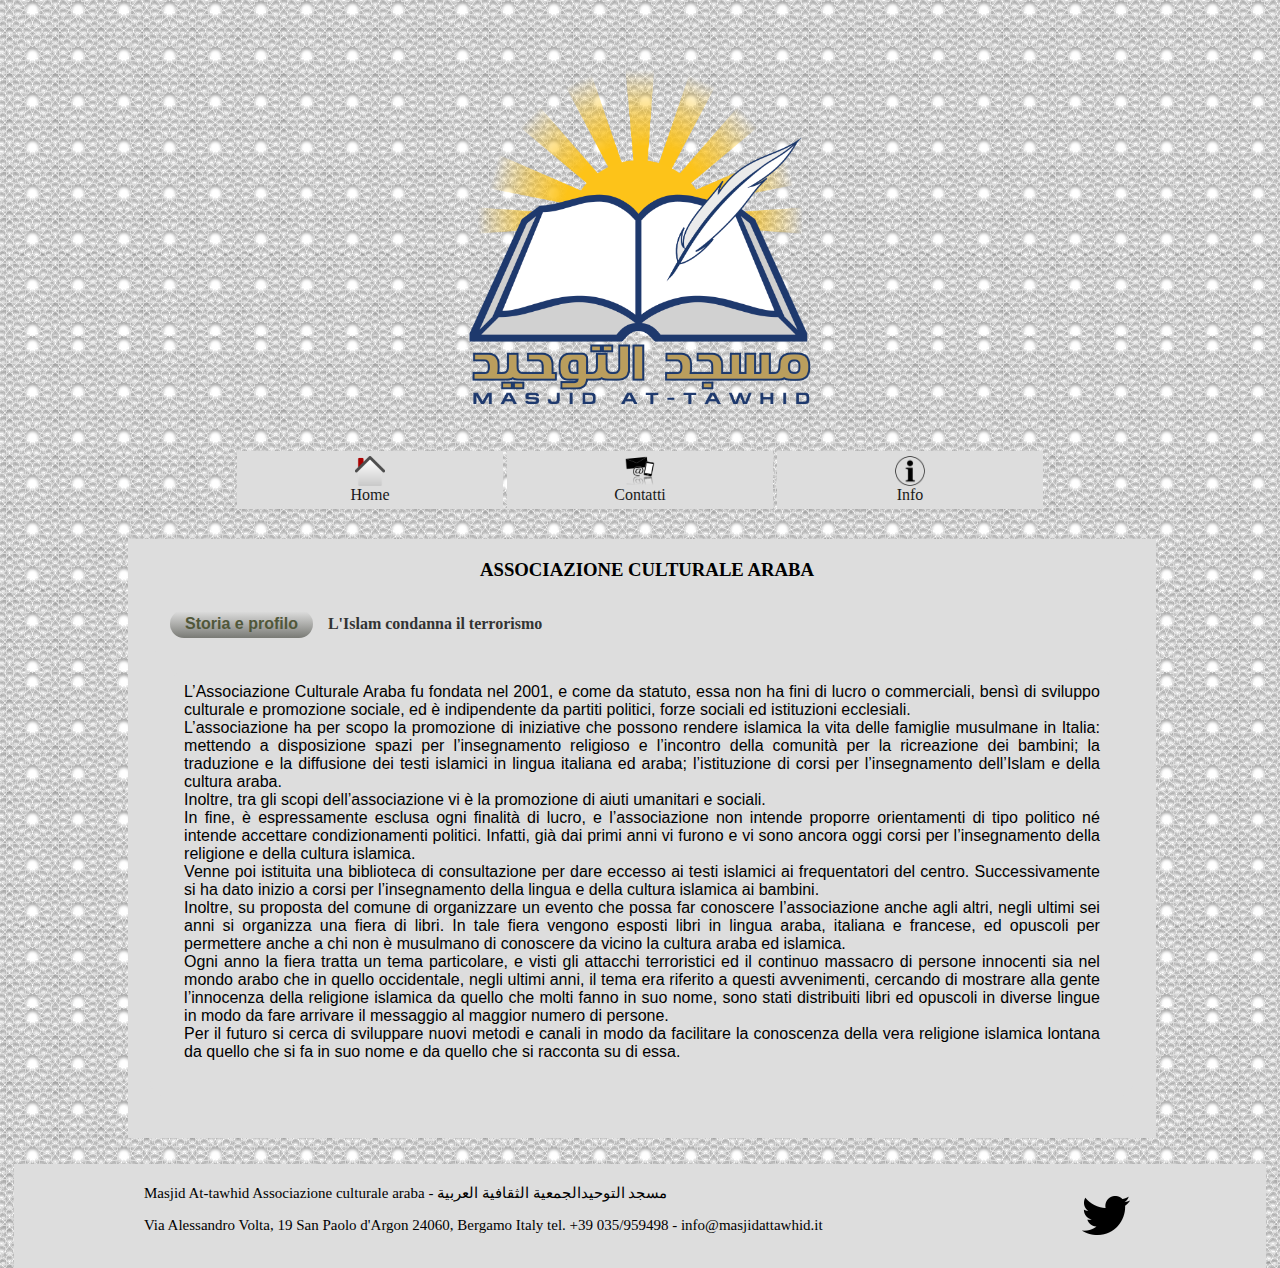
<file: informazioni.html>
<!--    Created by mohamed.msaad on 28/05/2017--><!DOCTYPE html PUBLIC "-//W3C//DTD XHTML 1.0 Transitional//EN" "http://www.w3.org/TR/xhtml1/DTD/xhtml1-transitional.dtd"><html lang="en"><head>    <title>Informazioni</title>    <meta name="viewport" content="width=device-width, initial-scale=1" />    <meta name="description" content="Associazione culturale araba" />    <meta http-equiv="Content-Type" content="text/html; charset=utf-8" />    <meta name="keywords" content="masjid attawhid, masjid at-tawhid, associazione culturale araba,preghiera, tawhid,moschea san paolo d'argon,masjid san paolo d'argon provincia di bergamo, masjid attawhid italia"/>    <link rel="apple-touch-icon-precomposed" sizes="57x57" href="images/icons/apple-touch-icon-57x57.png" />    <link rel="apple-touch-icon-precomposed" sizes="114x114" href="images/icons/apple-touch-icon-114x114.png" />    <link rel="apple-touch-icon-precomposed" sizes="72x72" href="images/icons/apple-touch-icon-72x72.png" />    <link rel="apple-touch-icon-precomposed" sizes="144x144" href="images/icons/apple-touch-icon-144x144.png" />    <link rel="apple-touch-icon-precomposed" sizes="60x60" href="images/icons/apple-touch-icon-60x60.png" />    <link rel="apple-touch-icon-precomposed" sizes="120x120" href="images/icons/apple-touch-icon-120x120.png" />    <link rel="apple-touch-icon-precomposed" sizes="76x76" href="images/icons/apple-touch-icon-76x76.png" />    <link rel="apple-touch-icon-precomposed" sizes="152x152" href="images/icons/apple-touch-icon-152x152.png" />    <link rel="icon" type="image/png" href="images/icons/favicon-196x196.png" sizes="196x196" />    <link rel="icon" type="image/png" href="images/icons/favicon-96x96.png" sizes="96x96" />    <link rel="icon" type="image/png" href="images/icons/favicon-32x32.png" sizes="32x32" />    <link rel="icon" type="image/png" href="images/icons/favicon-16x16.png" sizes="16x16" />    <link rel="icon" type="image/png" href="images/icons/favicon-128.png" sizes="128x128" />    <meta name="application-name" content="&nbsp;"/>    <meta name="msapplication-TileColor" content="#FFFFFF" />    <meta name="msapplication-TileImage" content="mstile-144x144.png" />    <meta name="msapplication-square70x70logo" content="mstile-70x70.png" />    <meta name="msapplication-square150x150logo" content="mstile-150x150.png" />    <meta name="msapplication-wide310x150logo" content="mstile-310x150.png" />    <meta name="msapplication-square310x310logo" content="mstile-310x310.png" />    <link rel="stylesheet" type="text/css" href="css/main.css" />    <link rel="stylesheet" type="text/css" href="css/flexslider.css" media="screen"/>    <script src="http://ajax.googleapis.com/ajax/libs/jquery/2.0.0/jquery.min.js"></script>    <script type="text/javascript" language="JavaScript1.5" src="js/main.js"></script>    <script defer src="js/jquery.flexslider.js"></script></head><body class="ex"><div class="header arcata">    <div class="div-title">        <h1 class="title">            <a href="index.html">                <img src="images/images/logo.png" alt="logo masjid attawhid" width="90%" style="margin-top:10%" align="middle"/>            </a>        </h1>    </div></div><div class="body-background">    <div class="div-menu">        <div class="container-nav">            <a href="index.html"class="menu">                <div class="nav-home">                    <img src="images/icons/home.png" alt="" height="30px" width="30px"/>                </div>                <div class="nav-menu">Home</div>            </a>            <a href="contatti.html"class="menu">                <div class="nav-contatti">                    <img src="images/icons/contact.png" alt="" height="30px" width="30px"/>                </div>                <div class="nav-menu">Contatti</div>            </a>            <a href="informazioni.html"class="menu">                <div class="nav-informazioni">                    <img src="images/icons/info.png" alt="" height="30px" width="30px"/>                </div>                <div class="nav-menu">Info</div>            </a>        </div>    </div>    <div class="body-container" style="margin-top: 30px">        <div class="main-container">            <div class="container-programs">                <div class="content-programs">                    <h3 align="center">ASSOCIAZIONE CULTURALE ARABA</h3>                    <ul class="tabs">                        <li><a href="#tab1" class="tab">Storia e profilo</a></li>                        <li><a href="#tab2" class="tab">L'Islam condanna il terrorismo</a></li>                    </ul>                    <div class="container-tabs">                        <div id="tab1" class="blocco-tab">                            <div class="container-audio container-info ex">                                L’Associazione Culturale Araba fu fondata nel 2001, e come da statuto, essa non ha fini di lucro o commerciali, bensì di sviluppo culturale                                e promozione sociale, ed è indipendente da partiti politici, forze sociali ed istituzioni ecclesiali.<br />                                L’associazione ha per scopo la promozione di iniziative che possono rendere islamica la vita delle famiglie musulmane in Italia:                                mettendo a disposizione spazi per l’insegnamento religioso e l’incontro della comunità per la ricreazione dei bambini;                                la traduzione e la diffusione dei testi islamici in lingua italiana ed araba; l’istituzione di corsi per l’insegnamento dell’Islam                                e della cultura araba.<br />                                Inoltre, tra gli scopi dell’associazione vi è la promozione di aiuti umanitari e sociali.<br />                                In fine, è espressamente esclusa ogni finalità di lucro, e l’associazione non intende proporre orientamenti di tipo politico né intende accettare condizionamenti politici.                                Infatti, già dai primi anni vi furono e vi sono ancora oggi corsi per l’insegnamento della religione e della  cultura islamica.<br />                                Venne poi istituita una biblioteca di consultazione per dare eccesso ai testi islamici ai frequentatori del centro.                                Successivamente si ha dato inizio a corsi per l’insegnamento della lingua e della cultura islamica ai bambini.<br />                                Inoltre, su proposta del comune di organizzare un evento che possa far conoscere l’associazione anche agli altri,                                negli ultimi sei anni si organizza una fiera di libri. In tale fiera vengono esposti libri in lingua araba, italiana e francese,                                ed opuscoli per permettere anche a chi non è musulmano di conoscere da vicino la cultura araba ed islamica.<br />                                Ogni anno la fiera tratta un tema particolare, e visti gli attacchi terroristici ed il continuo massacro di persone innocenti sia nel                                mondo arabo che in quello occidentale, negli ultimi anni, il tema era riferito a questi avvenimenti, cercando di mostrare alla gente                                l’innocenza della religione islamica da quello che molti fanno in suo nome, sono stati distribuiti libri ed opuscoli in diverse lingue in                                modo da fare arrivare il messaggio  al maggior numero di persone.<br />                                Per il futuro si cerca di sviluppare nuovi metodi e canali in modo da facilitare la conoscenza della vera religione islamica lontana                                da quello che si fa in suo nome e da quello che si racconta su di essa.                            </div>                        </div>                        <div id="tab2" class="blocco-tab">                            <div class="container-audio container-info ex">                                Lode ad Allah l’Unico, la Pace e la Benedizione siano sull'ultimo Profeta, Muhammed, sulla sua                                Famiglia e sui suoi Compagni.<br />                                Riguardo agli sgradevoli eventi accaduti in Francia, dall'aggressione armata e le esplosioni che                                causarono la morte di molte persone innocenti, questi sono atti criminali di stampo terroristico,                                condannato inoltre dalle Religioni rivelate che non ammettono tali fatti, ne tanto meno ammesse da                                menti sane.<br />                                Coloro che compiono questo tipo di crimini non hanno scusanti ne pretesti, questo perché la                                brutalità ed il male di tali atti è una cosa nota che sia proibito nella Religione dell'Islaam.<br />                                Questi eventi di brutale violenza non possono essere nemmeno collegati a delle opinioni, o a                                delle interpretazioni errate, ne tanto meno a dubbi che possono sorgere alle persone, perché in                                ogni caso questi ultimi possono essere chiariti con l'apprendimento di una dottrina autentica e                                pulita. In realtà, nonostante questi criminali siano consci della proibizione di tali atti, della loro                                brutalità e della scia di orrore che portano con sé, continuano a persistere con i loro crimini verso                                persone innocenti, musulmani e non.<br />                                Questo gruppo di persone ha fatto dell’uccisione, dei bombardamenti e della corruzione, il proprio                                obiettivo, così rendendo le loro menti cieche e deviate.<br />                                Partendo dunque dal presupposto che Allah l’Altissimo ha detto: “Quando Allah accettò il patto di                                quelli cui era stata data la Scrittura [disse loro]: Lo esporrete alle genti, senza nascondere nulla”;                                per chiarire la verità dei fatti, l’Associazione Culturale Araba di San Paolo d’Argon e così tutti quei                                musulmani veridici, dichiara ed afferma di rinnegare totalmente questo tipo di atti di brutale                                criminalità di cui l’Islaam ne è innocente, ed anzi condanna qualsiasi forma di terrorismo.<br />                                L'Islaam è esente da tutto ciò in quanto Religione di Conoscenza, Sicurezza, Pace e                                Misericordia, nonostante gli autori di questi eventi si definiscano musulmani.<br />                                L'Islaam impone giustizia e vieta l’oppressione, ed invita alla Misericordia ed al reciproco                                soccorso, al fine di portare l’umanità ad una vita caratterizzata dalla tranquillità, la prosperità e la                                sicurezza; così come induce a rispettare le alleanze e gli accordi, vietandone la loro trasgressione.<br />                                Disse Allah l’Altissimo: “Rispettate il patto, ché in verità vi sarà chiesto di darne conto” e disse                                anche Gloria a Lui: “Rispettate i patti”.<br />                                La vita del musulmano è basata sul Corano e la Sunna (tradizione Profetica), sulla comprensione                                di coloro che hanno appreso un Islaam pulito, quindi è un obbligo attenersi a ciò; Allah                                proibì l’uccisione delle persone ingiustamente nel suo detto: ”E, a parte il buon diritto, non                                uccidete nessuno di coloro che Allah ha reso sacri” e disse ancora: “E non uccidetevi da voi stessi.                                Allah è misericordioso verso di voi ”.<br />                                Così l’Islaam proibisce la corruzione sulla terra e l’ha resa un grave peccato.                                Per concludere l’Associazione Culturale Araba invita tutti i musulmani a denunciare tali atti ignobili                                che non fanno altro che nuocere all'umanità ed ai musulmani stessi, condannarli ed allontanarsi                                dal pensiero di questi criminali, rispettando i patti e gli accordi dello stato italiano, tra cui il                                mantenimento della sicurezza del paese, inoltre invita i musulmani alla conoscenza e                                l'apprendimento della propria Religione e della dottrina autentica basata sulle prove dal Corano e                                la Sunna (Tradizione Profetica), non sulle opinioni di alcuni individui. Il Profeta Muhammed disse:                                "La ricerca della conoscenza è un obbligo su ogni musulmano".<br />                                Il Sapiente ibn Jawzy (che Allah abbia Misericordia di lui) disse: "Il primo imbroglio del diavolo sulle                                persone è causato dal fatto che esse abbiano lasciato la ricerca della conoscenza, in quanto essa                                è luce, e spegnendosi lui è in grado di indirizzarli verso l'oscurità".<br /><br />                                Che la Pace e le Benedizioni siano sul Profeta Muhammed, sulla sua Famiglia ed i suoi Compagni.                            </div>                        </div>                    </div>                    <!--<div class="container-info ex" style="text-align: center; max-height: 500px">                        <h4>Galleria immagini</h4>                        <div id="cp_widget_62f1baad-f773-4f9b-a6a9-dd2d2d27fa09">...</div><script type="text/javascript">                        var cpo = [];                        cpo["_object"] ="cp_widget_62f1baad-f773-4f9b-a6a9-dd2d2d27fa09";                        cpo["_fid"] = "AUMAF_Na23Ev";                        var _cpmp = _cpmp || [];                        _cpmp.push(cpo);                        (function() {                            var cp = document.createElement("script");                            cp.type = "text/javascript";                            cp.async = true;                            cp.src = "//www.cincopa.com/media-platform/runtime/libasync.js";                            var c = document.getElementsByTagName("script")[0];                            c.parentNode.insertBefore(cp, c); })();                      </script><noscript></noscript>                    </div>-->                </div>            </div>        </div>    </div></div><div class="footer">    <div class="footer-content">        <p>Masjid At-tawhid Associazione culturale araba - مسجد التوحيدالجمعية الثقافية العربية <p/>        <p>Via Alessandro Volta, 19 San Paolo d'Argon 24060, Bergamo Italy tel. +39 035/959498 - info@masjidattawhid.it</p>    </div>    <div class="footer-icon">        <p><a href="https://twitter.com/masjid_attawhid"> <img src="images/icons/twitter-icon.png" alt="collegamento a twitter"/></a></p>    </div></div></body></html>
</file>
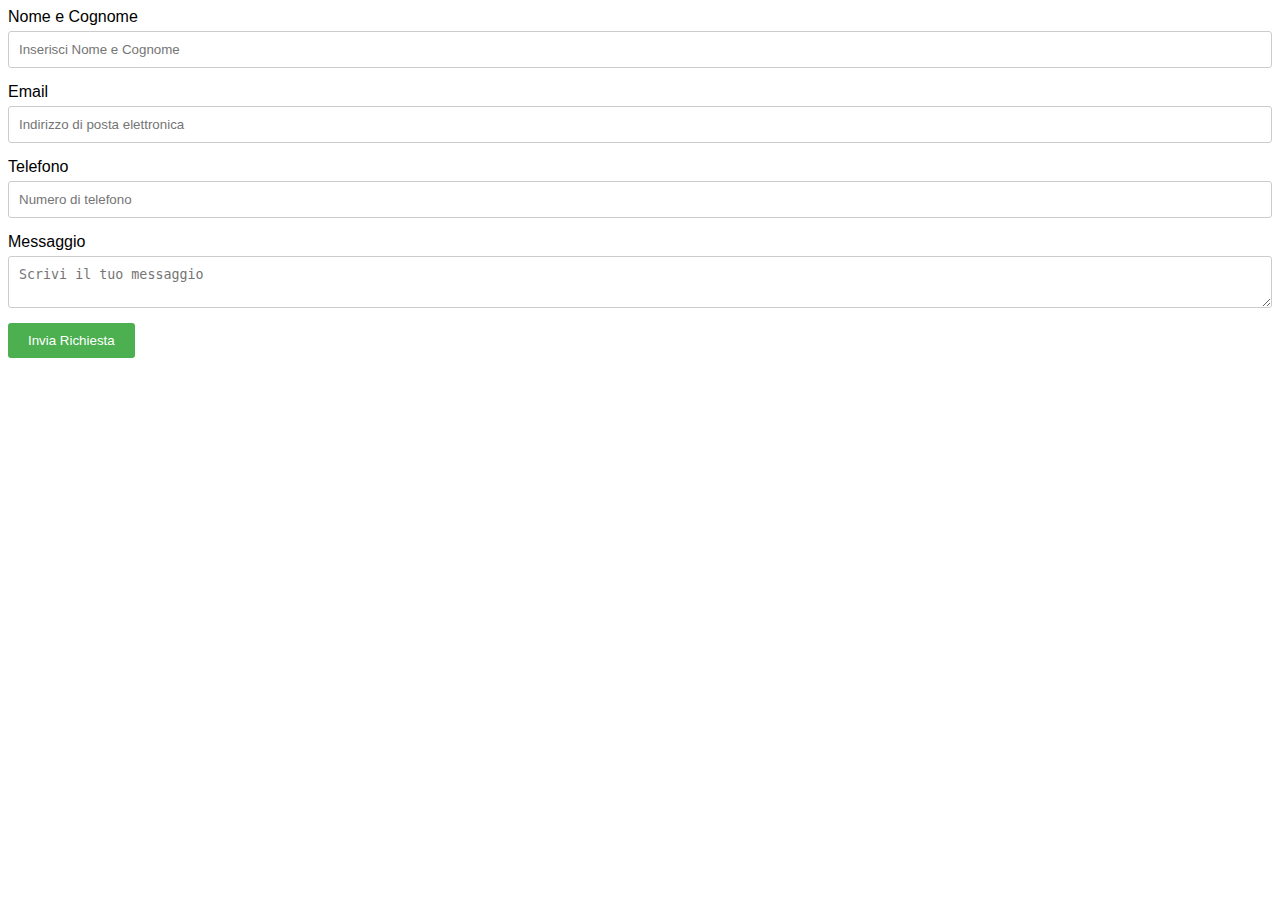
<file: test/prova.html>
<html>
<style>
form {
  font-family: Arial, Helvetica, sans-serif;
}
label, input[type=text], textarea {
  display: block;
  box-sizing: border-box;
  width: 100%;
}
input[type=text], textarea {
  padding: 10px;
  border: 1px solid #CCC;
  border-radius: 3px;
  box-sizing: border-box;
  margin-top: 5px;
  margin-bottom: 15px;
  resize: vertical;
}

input[type=submit] {
  background-color: #4CAF50;
  color: #FFF;
  padding: 10px 20px;
  border: none;
  border-radius: 3px;
  cursor: pointer;
}

input[type=submit]:hover {
  background-color: #45a049;
}
</style>
<script type="text/javascript" language="javascript">

function verificaEmail(email) {
  var re = /^(([^<>()[\]\\.,;:\s@\"]+(\.[^<>()[\]\\.,;:\s@\"]+)*)|(\".+\"))@((\[[0-9]{1,3}\.[0-9]{1,3}\.[0-9]{1,3}\.[0-9]{1,3}\])|(([a-zA-Z\-0-9]+\.)+[a-zA-Z]{2,}))$/;
  return re.test(email);
}

function controlloForm() {
  var nome = document.forms["formmail"]["nome"].value;
  var email = document.forms["formmail"]["email"].value;
  var tel = document.forms["formmail"]["tel"].value;
  var msg = document.forms["formmail"]["msg"].value;

  if (nome == "" || email == "" || msg == "") {
    alert("I campi Nome, Email e Messaggio sono obbligatori!");
    return false;
  }
  else if (verificaEmail(email) !== true) {
    alert("L'indirizzo email non sembra corretto!");
    return false;  
  }else{
    return true;
  }
}
</script>
<body>
<form name="formmail" method="post" action="core.php" onsubmit="return controlloForm()">

  <input type="hidden" name="successo" value="http://www.masjidattawhid.it">

  <label for="nome">Nome e Cognome</label>
  <input type="text" id="nome" name="nome" placeholder="Inserisci Nome e Cognome">

  <label for="email">Email</label>
  <input type="text" id="email" name="email" placeholder="Indirizzo di posta elettronica">

  <label for="tel">Telefono</label>
  <input type="text" id="tel" name="tel" placeholder="Numero di telefono">

  <label for="msg">Messaggio</label>
  <textarea id="msg" name="msg" placeholder="Scrivi il tuo messaggio"></textarea>

  <input type="submit" value="Invia Richiesta">

</form>
</body>
</html>
</file>
<file: css/main.css>
/**
 * Created by mohamed.msaad on 28/05/2017.
 */

@charset "utf-8";
/* CSS Document */
/*--------------------------------------------------------------------------------------------------------------------
											sezione generale
--------------------------------------------------------------------------------------------------------------------*/
html{
	margin: 0;
	padding: 0;
	background-image:url("../images/images/sfondo.png");

}

body{
	font-family: Verdana;
	margin: 0;
	padding: 0; 
	/*background-image:url("../images/images/colonne.png");*/
	background-size: 100% 100%;

}
.body-background{
    width: 80%;
    margin: 0 auto;
    padding: 2%;
}
h1{
	width: 100%;
}
h2{
	color: black;
	text-align: center;
}
h3{
	color: black;
	padding-left: 10px;
}
h4{
	color: black;
	padding-left: 10px;
}


.main{
	width: 100%;
	display: inline-block;
	text-align: justify;
	color: black;
}

.main-container{
	width: 100%;
	padding: 2px ;
	margin: 0 auto;
	background-color: #dddddd;
	margin-top: 15px;
}

.ex::-webkit-scrollbar{
	width:16px;
	background-color:#dddddd;
}

.ex::-webkit-scrollbar-thumb{
	border-radius:10px;
	background-color:#797a75;
}
.ex::-webkit-scrollbar-thumb:hover{
	background-color:#b3b3b3;
}
.ex::-webkit-scrollbar-thumb:active{
	background-color:#7a7975;
}
.ex::-webkit-scrollbar-track{
	border-radius:5px;
	-webkit-box-shadow:0 0 6px #797a75 inset;
}
.body-container{
	margin: 0 auto;
	width:100%;
}
/*--------------------------------------------------------------------------------------------------------------------
											sezione titolo
--------------------------------------------------------------------------------------------------------------------*/
.header {
	color: black;
    margin: 0 auto;
    text-align: center;
	width: 100%;
}
.div-title{
	width: 30%;
	display:inline-block;
	height: 50%;
    text-align: center;
}

a:hover{
	text-decoration: none;
	cursor: pointer;
	opacity: 0.8;
}


.paypal-button{
    border: 2px solid black;
    width: 15%;
    display:inline-block;
    height: 100%;
    text-align: center;
    alignment: right;
}

/*--------------------------------------------------------------------------------------------------------------------
											sezione menu
--------------------------------------------------------------------------------------------------------------------*/
.container-nav{
    width: 100%;
    text-align: center;
    margin: 0 auto;
}
.div-menu{
	width: 100%;
	display:inline-block;
	height: 100%;
	text-align: center;
    margin: 0 auto;
}

.menu{
	display:inline-block;
	text-decoration:none;
    text-align: center;
	color:#1a1a1a;
	width: 25%;
	padding:5px;
    height: 100%;
	background-color: #dddddd;
}
.menu:hover{
	background-color: #b3b3b3;
}

.nav-menu{
	display: inline-block;
	width: 100%;
    text-align: center;
}


/*--------------------------------------------------------------------------------------------------------------------
											sezione mixlr
--------------------------------------------------------------------------------------------------------------------*/
.container-mixr{
	position:relative;
	background-color: #dddddd;
	color: black;
	text-align: center;
	margin: 15px auto;
}
.content-mixlr{
	width: 100%;
	text-align:center;
	font-size:52px;
}

/*--------------------------------------------------------------------------------------------------------------------
											sezione donazione
--------------------------------------------------------------------------------------------------------------------*/
.hide-show {
	margin-top: 5px;
	padding: 5px;
	display: inline-block;
	text-align: center;
	-moz-box-shadow: 0px 0px 0px -50px #1c1b18;
	-webkit-box-shadow: 0px 0px 0px -50px #1c1b18;
	box-shadow: 0px 0px 0px -50px #1c1b18;
	background:-webkit-gradient(linear, left top, left bottom, color-stop(0.05, #797a75), color-stop(1, #dddddd));
	background:-moz-linear-gradient(top, #797a75 5%, #dddddd 100%);
	background:-webkit-linear-gradient(top, #797a75 5%, #dddddd 100%);
	background:-o-linear-gradient(top, #797a75 5%, #dddddd 100%);
	background:-ms-linear-gradient(top, #797a75 5%, #dddddd 100%);
	background:linear-gradient(to bottom, #797a75 5%, #dddddd 100%);
	filter:progid:DXImageTransform.Microsoft.gradient(startColorstr='#797a75', endColorstr='#dddddd',GradientType=0);
	background-color:#797a75;
	-moz-border-radius:15px;
	-webkit-border-radius:15px;
	border-radius:15px;
	cursor:pointer;
	color:#505739;
	font-family:Arial;
	font-size:28px;
	font-weight:bold;
	text-decoration:none;
	text-shadow:0px 1px 0px #ffffff;
}
.hide-show:hover {
	background:-webkit-gradient(linear, left top, left bottom, color-stop(0.05, #dddddd), color-stop(1, #797a75));
	background:-moz-linear-gradient(top, #dddddd 5%, #797a75 100%);
	background:-webkit-linear-gradient(top, #dddddd 5%, #797a75 100%);
	background:-o-linear-gradient(top, #dddddd 5%, #797a75 100%);
	background:-ms-linear-gradient(top, #dddddd 5%, #797a75 100%);
	background:linear-gradient(to bottom, #dddddd 5%, #797a75 100%);
	filter:progid:DXImageTransform.Microsoft.gradient(startColorstr='#dddddd', endColorstr='#797a75',GradientType=0);
	background-color:#dddddd;
}
.container-transfer{
	background-color: #dddddd;
	width: 100%;
	justify-content: space-between;
	flex-wrap: wrap;
}
.middle-separator{
	min-width: 49%;
	margin-top: 7.5px;
	flex-basis:48%;
	padding: 2px ;

}
.container-content{
	display: inline-block;
	justify-content: center;
	width: 80%;
}

.content-donate{
	display: flex;
	justify-content: flex-start;
	flex-wrap: wrap;
	font-size: 13px;
	margin-bottom: 15px;
	margin-top: 7.5px;
	margin-left: 1%;
	margin-right: 1%;
}
.div-donate-content{
	color: black;
	border-left: 2px solid black;
	flex-basis: auto;
	margin-top: 5px;
	margin-left: 20px;
	padding-left: 5px;
}
.container-paypal{
	text-align: center;
	margin: 0 auto;
}

/*----------------------------------------------------------------------------------------------------------
													sezione tabs
------------------------------------------------------------------------------------------------------------*/

ul.tabs {
	display:block;
	list-style:none;
	margin:0 auto;
	position:relative;
	z-index:2;
}
ul.tabs li {
	float:left;
	margin:10px auto;
}
ul.tabs li.active a {
	background:-webkit-gradient(linear, left top, left bottom, color-stop(0.05, #dddddd), color-stop(1, #797a75));
	background:-moz-linear-gradient(top, #dddddd 5%, #797a75 100%);
	background:-webkit-linear-gradient(top, #dddddd 5%, #797a75 100%);
	background:-o-linear-gradient(top, #dddddd 5%, #797a75 100%);
	background:-ms-linear-gradient(top, #dddddd 5%, #797a75 100%);
	background:linear-gradient(to bottom, #dddddd 5%, #797a75 100%);
	filter:progid:DXImageTransform.Microsoft.gradient(startColorstr='#dddddd', endColorstr='#797a75',GradientType=0);
	background-color:#dddddd;
	-moz-border-radius:15px;
	-webkit-border-radius:15px;
	border-radius:15px;
	color:#505739;
	font-family:Arial;
}
ul.tabs li a {
	display:block;
	padding:5px 15px;
	position:relative;
	color:#333;
	font-weight:bold;
}
ul.tabs li a, .container-tabs {
	text-decoration: none;
}
ul.tabs li a:hover {
	background:-webkit-gradient(linear, left top, left bottom, color-stop(0.05, #dddddd), color-stop(1, #797a75));
	background:-moz-linear-gradient(top, #dddddd 5%, #797a75 100%);
	background:-webkit-linear-gradient(top, #dddddd 5%, #797a75 100%);
	background:-o-linear-gradient(top, #dddddd 5%, #797a75 100%);
	background:-ms-linear-gradient(top, #dddddd 5%, #797a75 100%);
	background:linear-gradient(to bottom, #dddddd 5%, #797a75 100%);
	filter:progid:DXImageTransform.Microsoft.gradient(startColorstr='#dddddd', endColorstr='#797a75',GradientType=0);
	background-color:#dddddd;
	-moz-border-radius:15px;
	-webkit-border-radius:15px;
	border-radius:15px;
}
.container-tabs {
	clear:both;
	margin:20px;
	height:auto !important;
	padding:10px;
	overflow-y:auto;
	background-color:#dddddd;
	-moz-border-radius:15px;
	-webkit-border-radius:15px;
	border-radius:15px;
}

.container-audio{
	width: 100%;
	color:#505739;
	font-family:Arial;
}

.rotated-image {
	-webkit-transform: rotate(90deg);
	transform: rotate(90deg);
}

.unrotated-image {
	-webkit-transform: rotate(0deg);
	transform: rotate(0deg);
}

#f1:hover{
	opacity: 0.5;
}
/*--------------------------------------------------------------------------------------------------------------------
											sezione bacheca
--------------------------------------------------------------------------------------------------------------------*/
.container-programs{
	display: inline-block;
	background-color: #dddddd;
	width: 100%;
}
.content-programs{
    width: 100%;
    display:inline-block;
    text-align: center;
    color: #fafafa;
    padding-bottom: 20px;
}

/*--------------------------------------------------------------------------------------------------------------------
											sezione dei blocchi
--------------------------------------------------------------------------------------------------------------------*/

.main-blocks{
	display: flex;
	justify-content: space-between;
	flex-wrap: wrap;
	margin-bottom: 15px;
	margin-top: 7.5px;
}

.main-content{
	min-width: 39%;
	height: 100%;
	flex-basis:auto;
	min-height: 480px;
	max-height: 480px;
	margin-top: 7.5px;
	padding: 2px ;
	background-color: #dddddd;
	overflow-y: scroll;
    -webkit-overflow-scrolling: touch;
}

.main-content::-webkit-scrollbar{
    width:16px;
    background-color:#797a75;
}

.main-content::-webkit-scrollbar-thumb{
    border-radius:10px;
    background-color:#dddddd;
}
.main-content::-webkit-scrollbar-thumb:hover{
    background-color:#dddddd;
}
.main-content::-webkit-scrollbar-thumb:active{
    background-color:#797a75;
}
.main-content::-webkit-scrollbar-track{
    border-radius:5px;
    -webkit-box-shadow:0 0 6px #dddddd inset;
}

.main-content-pray{
	min-width: 182px;
	margin-top: 7.5px;
	flex-basis:auto;
	padding: 2px ;
	background-color: #dddddd;
	overflow-y: hidden;
	-webkit-overflow-scrolling: touch;
}
.container-twitter{
	display: inline-block;
	background-color: #dddddd;
	width: 100%;
	height: 100%;
	min-height: 400px;

}

.content-twitter{
	width: 100%;
	height: 100%;
	min-height: 400px;
	display:inline-block;
	vertical-align: top;
	color: #fafafa;
	padding-bottom: 20px;
}
#main-calendar{
	overflow-y: hidden;
}
.container-calendar{
	display: inline-block;
	background-color: #dddddd;
	width: 100%;
	height: 100%;
	min-height: 400px;

}
.content-calendar{
	width: 100%;
	display:inline-block;
	color: #f5f5f5;
	height: 100%;
	padding-bottom: 20px;
	min-height: 400px;
}
.object-pdf{
	min-height: 400px;
}

.object-pdf::-webkit-scrollbar{
    width:16px;
    background-color:#797a75;
}

.object-pdf::-webkit-scrollbar-thumb{
    border-radius:10px;
    background-color:#dddddd;
}
.object-pdf::-webkit-scrollbar-thumb:hover{
    background-color:#dddddd;
}
.object-pdf::-webkit-scrollbar-thumb:active{
    background-color:#797a75;
}
.object-pdf::-webkit-scrollbar-track{
    border-radius:5px;
    -webkit-box-shadow:0 0 6px #dddddd inset;
}

.container-pray{
	display: inline-block;
	background-color: #dddddd;
	width: 100%;
	height: 100%;
	min-height: 400px;
}

.content-pray{
	width: 100%;
	min-height: 400px;
	height: 100%;
	display:inline-block;
	color: #f5f5f5;
	text-align: center;
}
iframe{
	position: relative;
	float: right;
}

.footer{
	display: flex;
	justify-content: space-around;
	flex-wrap: wrap;
	padding: 5px;
    line-height: normal;
	width: 97%;
	margin: 0 auto;
	background-color: #dddddd;
	font-size: 15px;
    background-image: -webkit-gradient(linear, left top, left bottom,
    from(#dddddd), to(#dddddd),color-stop(0.4, #dddddd));
}

.footer-content{
	text-align: left;
	width: auto;
	flex-basis:auto;
}

.footer-icon{
	text-align: center;
	width: auto;
	flex-basis:auto;
}

/*--------------------------------------------------------------------------------------------------------------------
 											stili per pagina dei contatti
 -------------------------------------------------------------------------------------------------------------------*/

.main-blocks-contact{
	display: flex;
	justify-content: space-around;
	flex-wrap: wrap;
	margin-bottom: 15px;
	margin-top: 30px;
	background-color: #dddddd;
	padding: 10px;
}

form{
	background-color:#dddddd;
    padding: 2.5%;
	-moz-border-radius:15px;
	-webkit-border-radius:15px;
	border-radius:5px;
	max-width: 100%;
}

.main-content-map{
    text-align: center;
	margin-left: auto;
	margin-right: auto;
	margin-top: 15px;
	margin-bottom: 15px;
}

.table-mail{
	width: 100%;
	min-height: 300px;
    text-align: left;
}
.submit-cell{
	text-align: center;
}
.submit-button{
    width: 40%;
    padding: 5px;
    display: inline-block;
    text-align: center;
    -moz-box-shadow: 0px 0px 0px -50px #1c1b18;
    -webkit-box-shadow: 0px 0px 0px -50px #1c1b18;
    box-shadow: 0px 0px 0px -50px #1c1b18;
    background:-webkit-gradient(linear, left top, left bottom, color-stop(0.05, #797a75), color-stop(1, #dddddd));
    background:-moz-linear-gradient(top, #797a75 5%, #dddddd 100%);
    background:-webkit-linear-gradient(top, #797a75 5%, #dddddd 100%);
    background:-o-linear-gradient(top, #797a75 5%, #dddddd 100%);
    background:-ms-linear-gradient(top, #797a75 5%, #dddddd 100%);
    background:linear-gradient(to bottom, #797a75 5%, #dddddd 100%);
    filter:progid:DXImageTransform.Microsoft.gradient(startColorstr='#797a75', endColorstr='#dddddd',GradientType=0);
    background-color:#797a75;
    -moz-border-radius:15px;
    -webkit-border-radius:15px;
    border-radius:15px;
    cursor:pointer;
    color:#505739;
    font-family:Arial;
    font-size:20px;
    font-weight:bold;
    text-decoration:none;
    text-shadow:0px 1px 0px #ffffff;
}
.submit-button:hover {
    background:-webkit-gradient(linear, left top, left bottom, color-stop(0.05, #dddddd), color-stop(1, #797a75));
    background:-moz-linear-gradient(top, #dddddd 5%, #797a75 100%);
    background:-webkit-linear-gradient(top, #dddddd 5%, #797a75 100%);
    background:-o-linear-gradient(top, #dddddd 5%, #797a75 100%);
    background:-ms-linear-gradient(top, #dddddd 5%, #797a75 100%);
    background:linear-gradient(to bottom, #dddddd 5%, #797a75 100%);
    filter:progid:DXImageTransform.Microsoft.gradient(startColorstr='#dddddd', endColorstr='#797a75',GradientType=0);
    background-color:#dddddd;
}


/* Wrap responsive */
.googlemap-wrap  {
	position: relative;
	overflow: hidden;
	max-width: 100%;
	height: 100%;
}

/*--------------------------------------------------------------------------------------------------------------------
 											stili per pagina dei informazioni
 -------------------------------------------------------------------------------------------------------------------*/

.container-info {
	color: #000;
	text-align: justify;
	width: 95%;
	margin: 15px auto;
	padding: 10px;
	height:auto !important;
	max-height: 400px;
	background-color:#dddddd;
	-moz-border-radius:15px;
	-webkit-border-radius:15px;
	border-radius:5px;
	overflow-y: auto;
	overflow-x: hidden;
}

.content-info{
	padding: 15px 15px 15px 20px;
}
</file>
